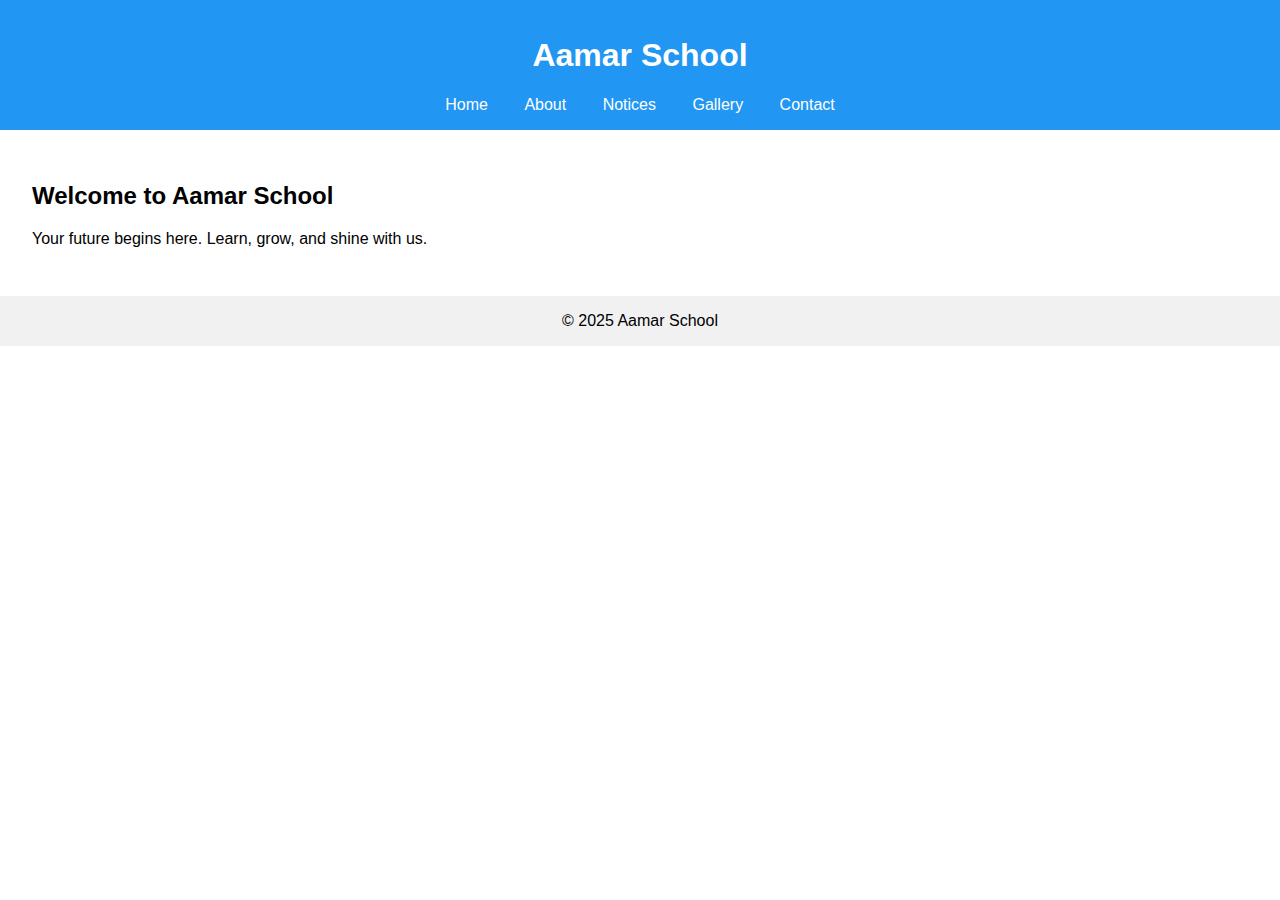
<file: aamarschool_website/index.html>
<!DOCTYPE html>
<html lang="en">
<head>
  <meta charset="UTF-8" />
  <meta name="viewport" content="width=device-width, initial-scale=1.0"/>
  <title>Aamar School - Home</title>
  <link rel="stylesheet" href="style.css"/>
</head>
<body>
  <header>
    <h1>Aamar School</h1>
    <nav>
      <a href="index.html">Home</a>
      <a href="about.html">About</a>
      <a href="notices.html">Notices</a>
      <a href="gallery.html">Gallery</a>
      <a href="contact.html">Contact</a>
    </nav>
  </header>
  <main>
    <section>
      <h2>Welcome to Aamar School</h2>
      <p>Your future begins here. Learn, grow, and shine with us.</p>
    </section>
  </main>
  <footer>&copy; 2025 Aamar School</footer>
</body>
</html>
</file>
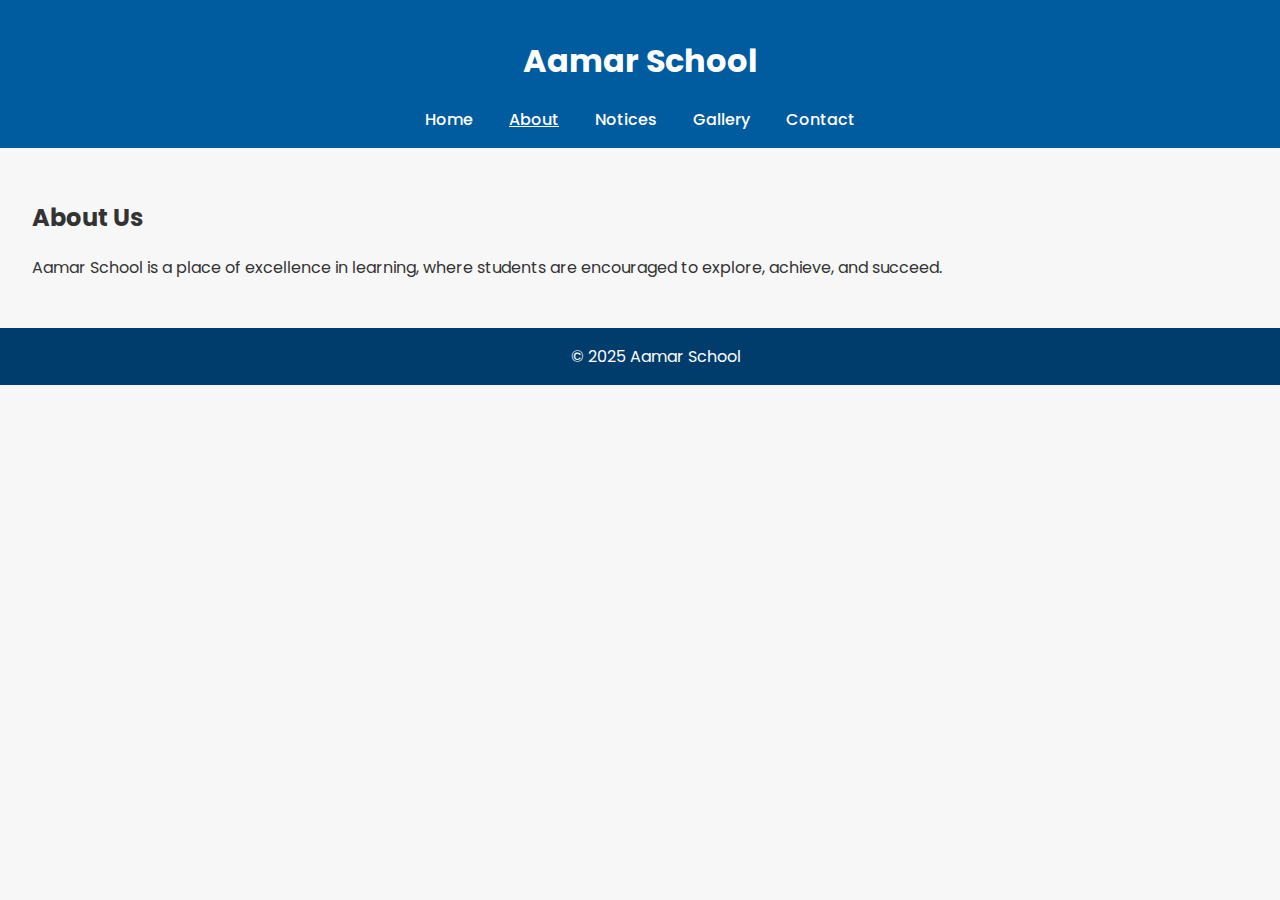
<file: about.html>
<!DOCTYPE html>
<html lang="en">
<head>
  <meta charset="UTF-8" />
  <meta name="viewport" content="width=device-width, initial-scale=1.0"/>
  <title>About - Aamar School</title>
  <link rel="stylesheet" href="assets/style.css"/>
</head>
<body>
  <header>
    <h1>Aamar School</h1>
    <nav>
      <a href="index.html">Home</a>
      <a href="about.html">About</a>
      <a href="notices.html">Notices</a>
      <a href="gallery.html">Gallery</a>
      <a href="contact.html">Contact</a>
    </nav>
  </header>
  <main>
    
    <h2>About Us</h2>
    <p>Aamar School is a place of excellence in learning, where students are encouraged to explore, achieve, and succeed.</p>
    
  </main>
  <footer>&copy; 2025 Aamar School</footer>
  <script src="assets/script.js"></script>
</body>
</html>
</file>
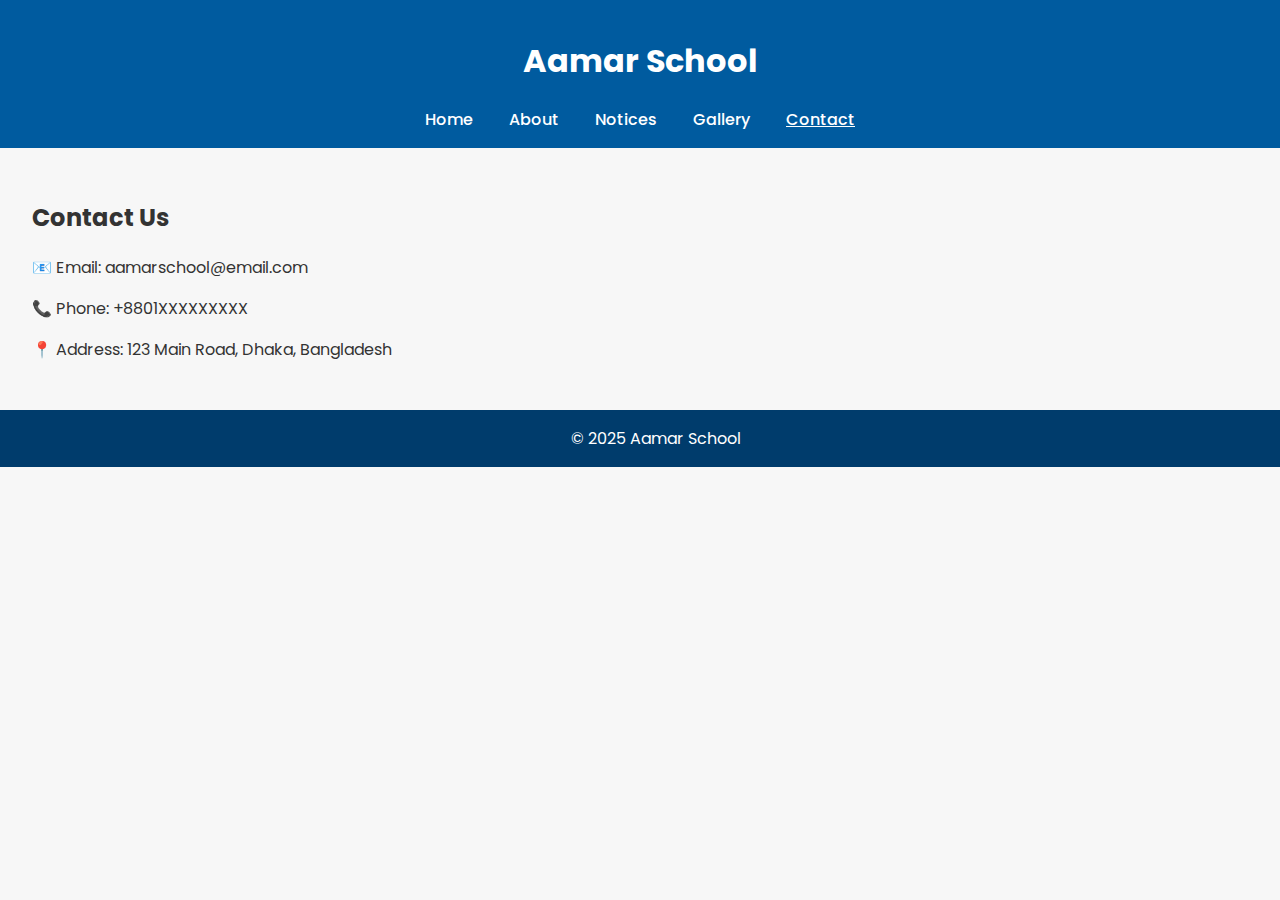
<file: contact.html>
<!DOCTYPE html>
<html lang="en">
<head>
  <meta charset="UTF-8" />
  <meta name="viewport" content="width=device-width, initial-scale=1.0"/>
  <title>Contact - Aamar School</title>
  <link rel="stylesheet" href="assets/style.css"/>
</head>
<body>
  <header>
    <h1>Aamar School</h1>
    <nav>
      <a href="index.html">Home</a>
      <a href="about.html">About</a>
      <a href="notices.html">Notices</a>
      <a href="gallery.html">Gallery</a>
      <a href="contact.html">Contact</a>
    </nav>
  </header>
  <main>
    
    <h2>Contact Us</h2>
    <p>📧 Email: aamarschool@email.com</p>
    <p>📞 Phone: +8801XXXXXXXXX</p>
    <p>📍 Address: 123 Main Road, Dhaka, Bangladesh</p>
    
  </main>
  <footer>&copy; 2025 Aamar School</footer>
  <script src="assets/script.js"></script>
</body>
</html>
</file>
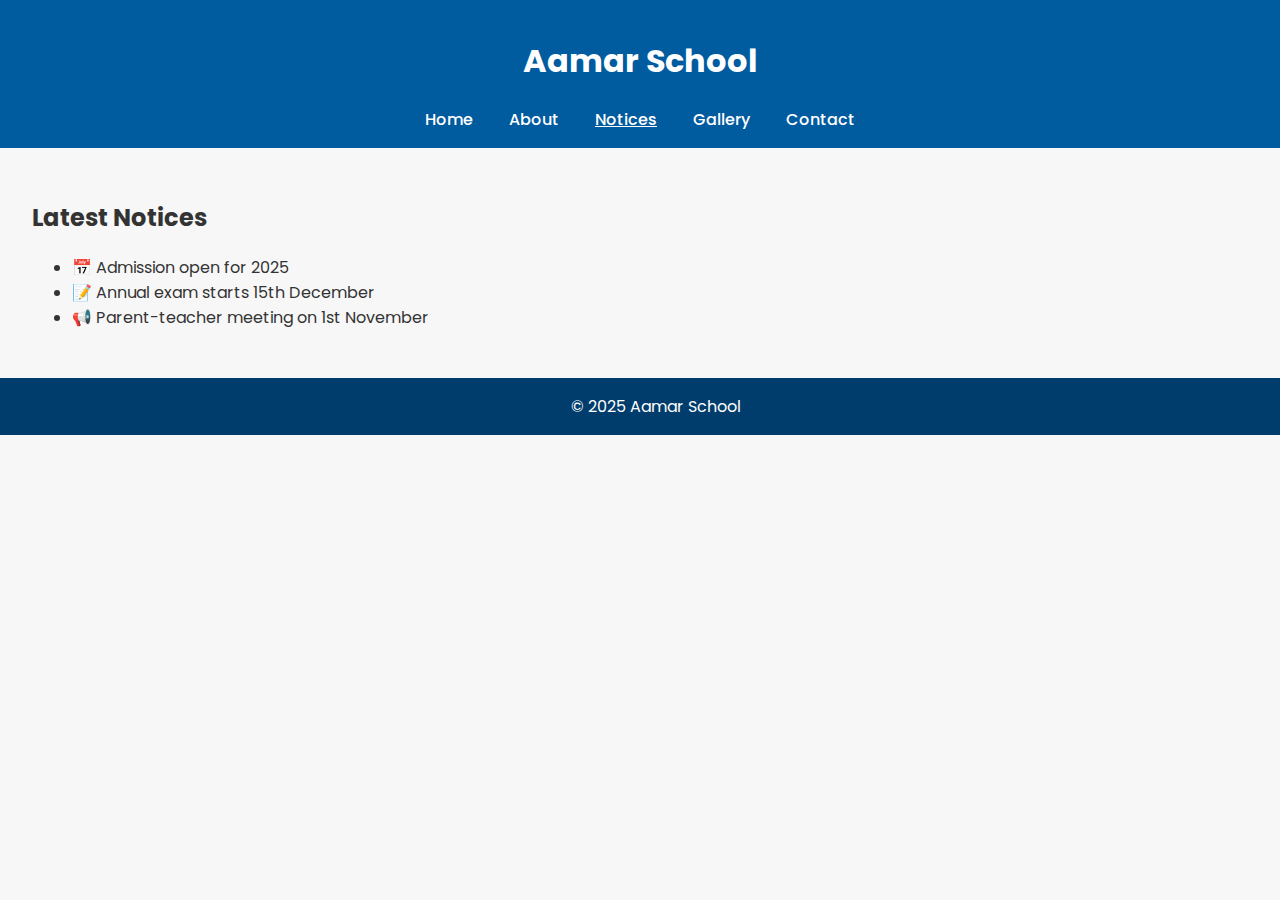
<file: notices.html>
<!DOCTYPE html>
<html lang="en">
<head>
  <meta charset="UTF-8" />
  <meta name="viewport" content="width=device-width, initial-scale=1.0"/>
  <title>Notices - Aamar School</title>
  <link rel="stylesheet" href="assets/style.css"/>
</head>
<body>
  <header>
    <h1>Aamar School</h1>
    <nav>
      <a href="index.html">Home</a>
      <a href="about.html">About</a>
      <a href="notices.html">Notices</a>
      <a href="gallery.html">Gallery</a>
      <a href="contact.html">Contact</a>
    </nav>
  </header>
  <main>
    
    <h2>Latest Notices</h2>
    <ul>
      <li>📅 Admission open for 2025</li>
      <li>📝 Annual exam starts 15th December</li>
      <li>📢 Parent-teacher meeting on 1st November</li>
    </ul>
    
  </main>
  <footer>&copy; 2025 Aamar School</footer>
  <script src="assets/script.js"></script>
</body>
</html>
</file>
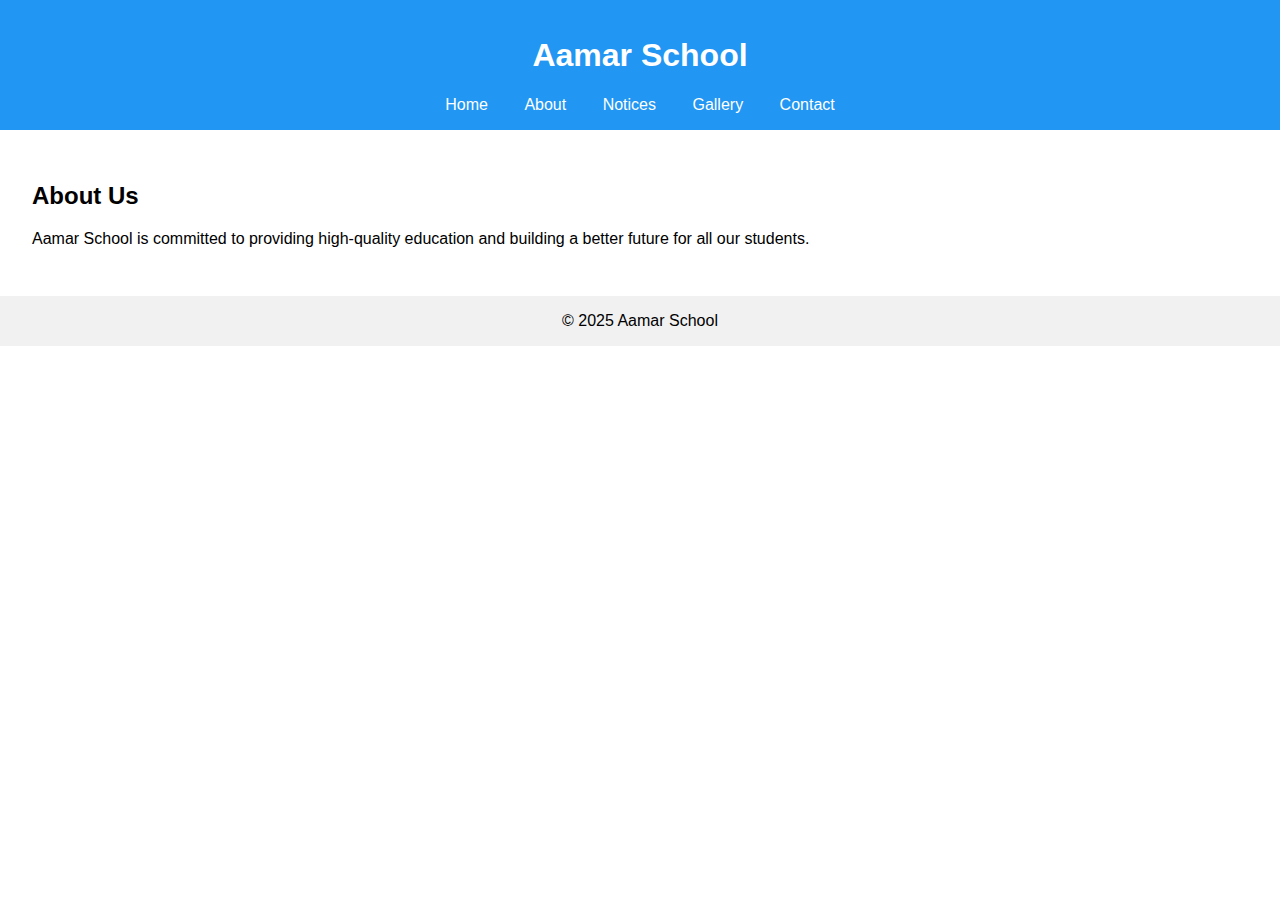
<file: aamarschool_website/about.html>
<!DOCTYPE html>
<html lang="en">
<head>
  <meta charset="UTF-8" />
  <meta name="viewport" content="width=device-width, initial-scale=1.0"/>
  <title>About - Aamar School</title>
  <link rel="stylesheet" href="style.css"/>
</head>
<body>
  <header>
    <h1>Aamar School</h1>
    <nav>
      <a href="index.html">Home</a>
      <a href="about.html">About</a>
      <a href="notices.html">Notices</a>
      <a href="gallery.html">Gallery</a>
      <a href="contact.html">Contact</a>
    </nav>
  </header>
  <main>
    <h2>About Us</h2>
    <p>Aamar School is committed to providing high-quality education and building a better future for all our students.</p>
  </main>
  <footer>&copy; 2025 Aamar School</footer>
</body>
</html>
</file>
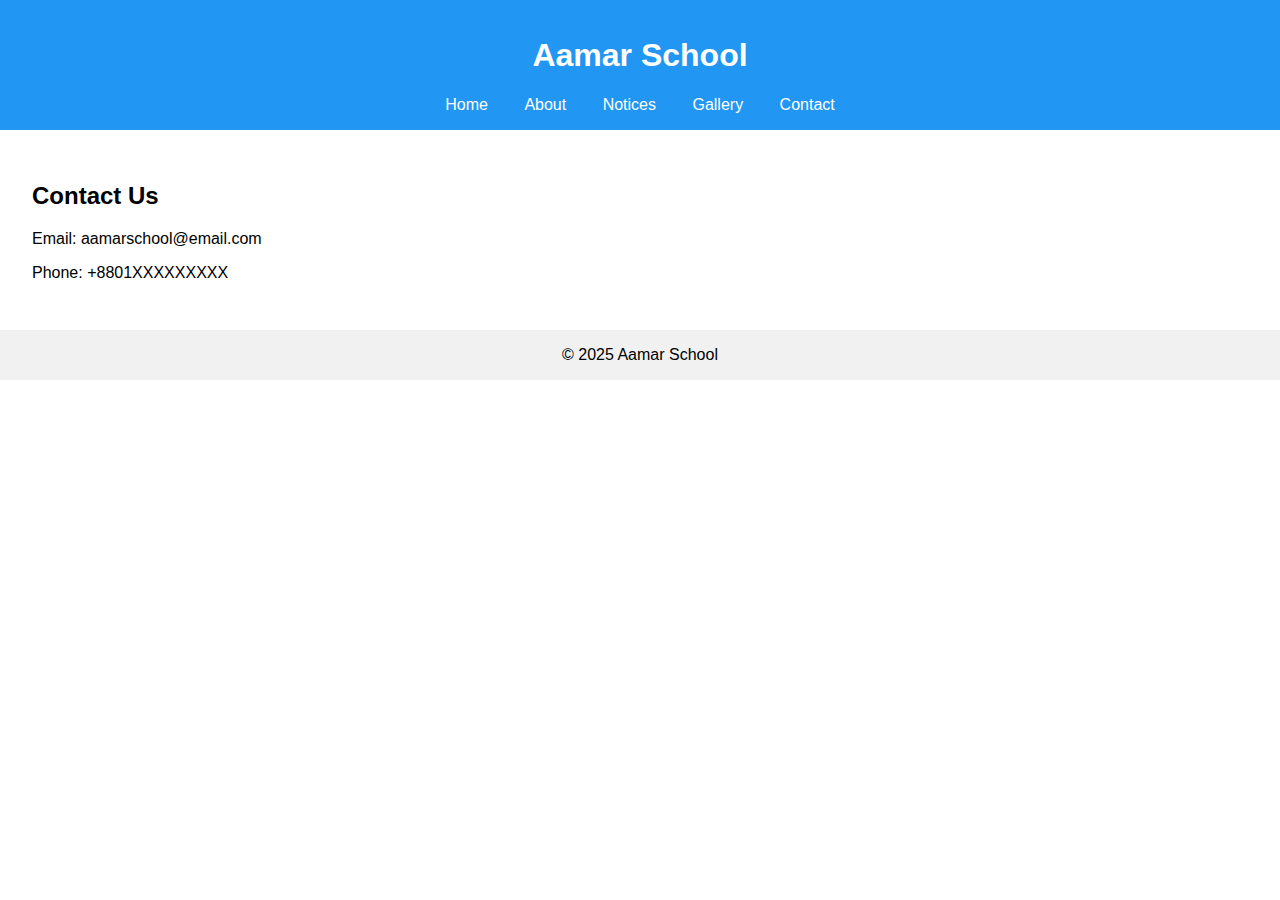
<file: aamarschool_website/contact.html>
<!DOCTYPE html>
<html lang="en">
<head>
  <meta charset="UTF-8" />
  <meta name="viewport" content="width=device-width, initial-scale=1.0"/>
  <title>Contact - Aamar School</title>
  <link rel="stylesheet" href="style.css"/>
</head>
<body>
  <header>
    <h1>Aamar School</h1>
    <nav>
      <a href="index.html">Home</a>
      <a href="about.html">About</a>
      <a href="notices.html">Notices</a>
      <a href="gallery.html">Gallery</a>
      <a href="contact.html">Contact</a>
    </nav>
  </header>
  <main>
    <h2>Contact Us</h2>
    <p>Email: aamarschool@email.com</p>
    <p>Phone: +8801XXXXXXXXX</p>
  </main>
  <footer>&copy; 2025 Aamar School</footer>
</body>
</html>
</file>
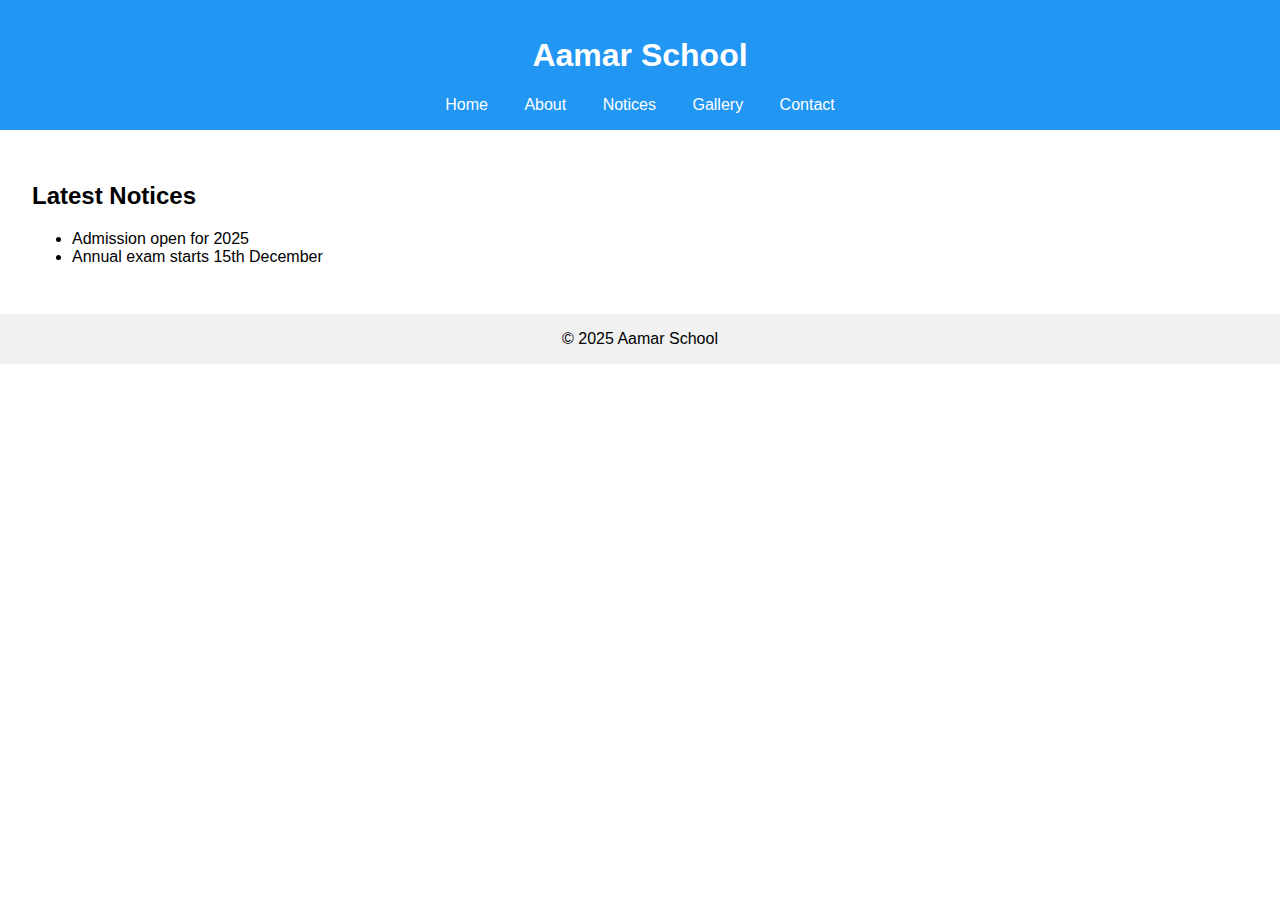
<file: aamarschool_website/notices.html>
<!DOCTYPE html>
<html lang="en">
<head>
  <meta charset="UTF-8" />
  <meta name="viewport" content="width=device-width, initial-scale=1.0"/>
  <title>Notices - Aamar School</title>
  <link rel="stylesheet" href="style.css"/>
</head>
<body>
  <header>
    <h1>Aamar School</h1>
    <nav>
      <a href="index.html">Home</a>
      <a href="about.html">About</a>
      <a href="notices.html">Notices</a>
      <a href="gallery.html">Gallery</a>
      <a href="contact.html">Contact</a>
    </nav>
  </header>
  <main>
    <h2>Latest Notices</h2>
    <ul>
      <li>Admission open for 2025</li>
      <li>Annual exam starts 15th December</li>
    </ul>
  </main>
  <footer>&copy; 2025 Aamar School</footer>
</body>
</html>
</file>
<file: aamarschool_website/style.css>
body {
  font-family: Arial, sans-serif;
  margin: 0;
  padding: 0;
}
header {
  background: #2196f3;
  color: white;
  padding: 1em;
  text-align: center;
}
nav a {
  margin: 0 1em;
  color: white;
  text-decoration: none;
}
main {
  padding: 2em;
}
footer {
  background: #f1f1f1;
  padding: 1em;
  text-align: center;
}
.gallery {
  display: flex;
  gap: 10px;
}
.gallery img {
  width: 200px;
  height: auto;
  border-radius: 8px;
}
</file>
<file: assets/style.css>
@import url('https://fonts.googleapis.com/css2?family=Poppins:wght@300;400;600&display=swap');

body {
  font-family: 'Poppins', sans-serif;
  margin: 0;
  padding: 0;
  background: #f7f7f7;
  color: #333;
}

header {
  background: #005b9f;
  color: white;
  padding: 1em 0;
  text-align: center;
}

nav {
  margin-top: 10px;
}

nav a {
  margin: 0 1em;
  color: white;
  text-decoration: none;
  font-weight: 500;
}

nav a:hover, nav a.active {
  text-decoration: underline;
}

main {
  padding: 2em;
}

footer {
  background: #003c6c;
  color: white;
  text-align: center;
  padding: 1em;
  position: relative;
  bottom: 0;
  width: 100%;
}

.gallery {
  display: flex;
  flex-wrap: wrap;
  gap: 10px;
}

.gallery img {
  width: 200px;
  height: auto;
  cursor: pointer;
  border-radius: 8px;
  transition: transform 0.2s ease;
}

.gallery img:hover {
  transform: scale(1.05);
}

#lightbox {
  position: fixed;
  top: 0;
  left: 0;
  width: 100%;
  height: 100%;
  background: rgba(0,0,0,0.9);
  display: none;
  justify-content: center;
  align-items: center;
}

#lightbox img {
  max-width: 90%;
  max-height: 80%;
}
</file>
